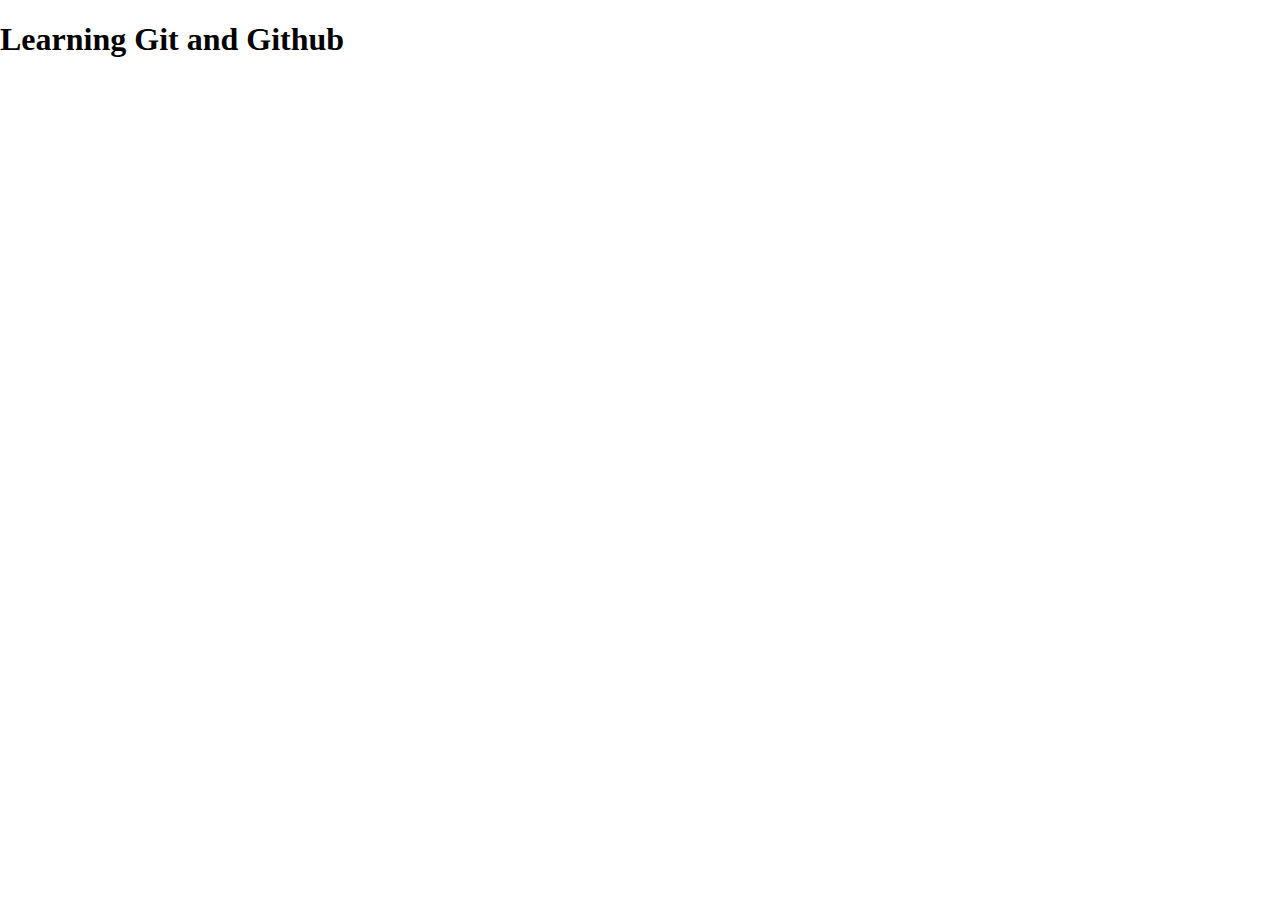
<file: index.html>
<!DOCTYPE html>
<html lang="en">
<head>
    <meta charset="UTF-8">
    <meta name="viewport" content="width=device-width, initial-scale=1.0">
    <title>learning git</title>
    <link rel="stylesheet" href="style.css">
    <script src="script.js"></script>
</head>
<body>
    <h1>Learning Git and Github</h1>
</body>
</html>
</file>
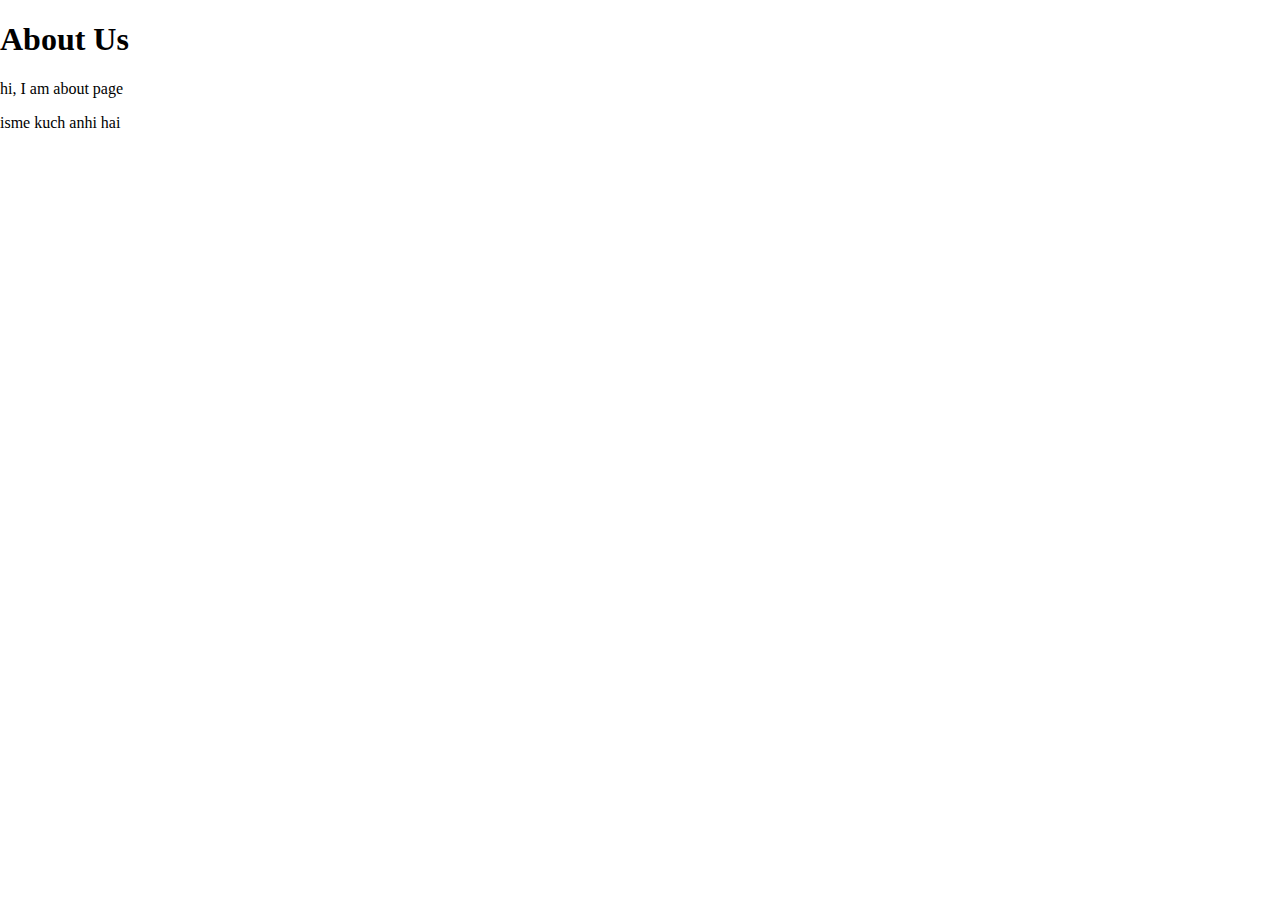
<file: about.html>
<!DOCTYPE html>
<html lang="en">
<head>
    <meta charset="UTF-8">
    <meta name="viewport" content="width=device-width, initial-scale=1.0">
    <title>about Us </title>
    <link rel="stylesheet" href="style.css">
    
</head>
<body>
    <h1>About Us</h1>
    <p>hi, I am about page</p>
    <p>isme kuch anhi hai</p>
</body>
</html>
</file>
<file: style.css>
*{
box-sizing: border-box;
}

body{
    margin: 0;
}
</file>
